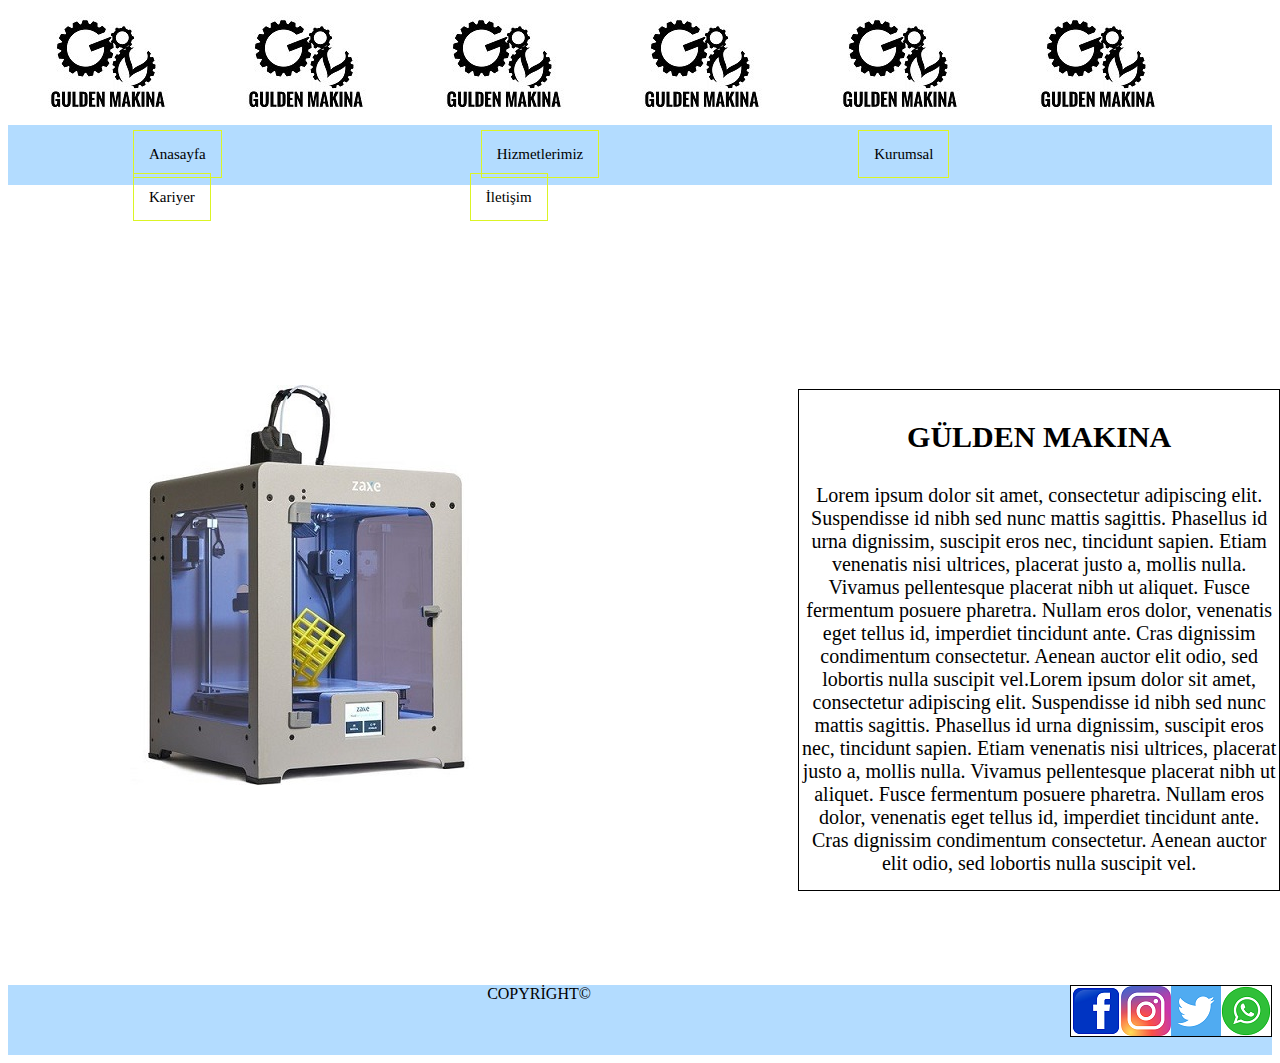
<file: index.html>
<!doctype html>
<html>
<head>
<meta charset="utf-8">
<meta name="viewport" content="width=device-width, initial-scale=1.0">
<title>Başlıksız Belge</title>
	<link rel="stylesheet" href="stil.css"/>
</head>

<body>
<div class="header"></div>
	<div class="navbar">
	<ul>
		<li><a href="index.html">Anasayfa</a></li>
		<li><a href="hizmetlerimiz.html">Hizmetlerimiz</a></li>
		<li><a href="kurumsal.html">Kurumsal</a></li>
		<li><a href="kariyer.html">Kariyer</a></li>
		<li><a href="iletişim.html">İletişim</a></li>
		</ul>
	
	</div>
<div class="orta"><img src="images/10471066697778.jpg"/><div class="solorta"><h3>GÜLDEN MAKINA</h3>
<p>Lorem ipsum dolor sit amet, consectetur adipiscing elit. Suspendisse id nibh sed nunc mattis sagittis. Phasellus id urna dignissim, suscipit eros nec, tincidunt sapien. Etiam venenatis nisi ultrices, placerat justo a, mollis nulla. Vivamus pellentesque placerat nibh ut aliquet. Fusce fermentum posuere pharetra. Nullam eros dolor, venenatis eget tellus id, imperdiet tincidunt ante. Cras dignissim condimentum consectetur. Aenean auctor elit odio, sed lobortis nulla suscipit vel.Lorem ipsum dolor sit amet, consectetur adipiscing elit. Suspendisse id nibh sed nunc mattis sagittis. Phasellus id urna dignissim, suscipit eros nec, tincidunt sapien. Etiam venenatis nisi ultrices, placerat justo a, mollis nulla. Vivamus pellentesque placerat nibh ut aliquet. Fusce fermentum posuere pharetra. Nullam eros dolor, venenatis eget tellus id, imperdiet tincidunt ante. Cras dignissim condimentum consectetur. Aenean auctor elit odio, sed lobortis nulla suscipit vel.</p></div></div>
<div class="footer"> COPYRİGHT©
  <div class="ikon">
	  <a href="http://www.facebook.com" target="_blank"><img src="images/facebook.png"/></a><a href="http://www.instagram.com" target="_blank"><img src="images/instagram.png"/></a><a href="http://twitter.com.tr" target="_blank"><img src="images/twitter.png"/></a><a href="http://web.whatsapp.com" target="_blank"><img src="images/whatsapp.png"/></a></div> 
</div>
	
	
	
	
	
</body>
</html>
</file>
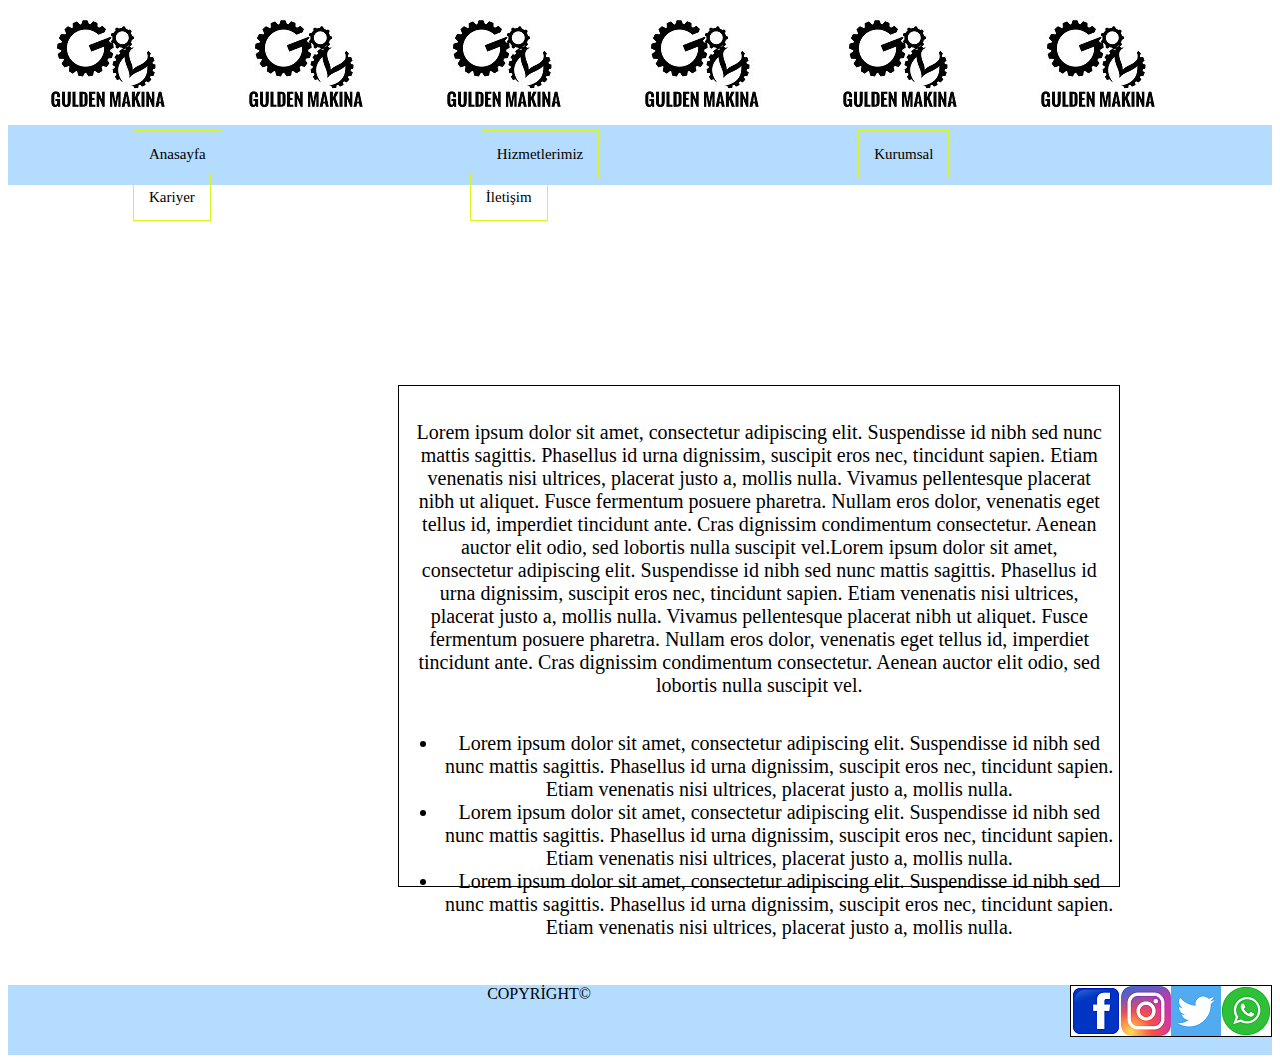
<file: hizmetlerimiz.html>
<!doctype html>
<html>
<head>
<meta charset="utf-8">
<title>Başlıksız Belge</title>
	<link rel="stylesheet" href="hizmet.css"/>
</head>

<body>
<div class="header"></div>
	<div class="navbar">
	<ul>
		<li><a href="index.html">Anasayfa</a></li>
		<li><a href="hizmetlerimiz.html">Hizmetlerimiz</a></li>
		<li><a href="kurumsal.html">Kurumsal</a></li>
		<li><a href="kariyer.html">Kariyer</a></li>
		<li><a href="iletişim.html">İletişim</a></li>
		</ul>
	
	</div>
<div class="orta"><div class="solorta"><p>Lorem ipsum dolor sit amet, consectetur adipiscing elit. Suspendisse id nibh sed nunc mattis sagittis. Phasellus id urna dignissim, suscipit eros nec, tincidunt sapien. Etiam venenatis nisi ultrices, placerat justo a, mollis nulla. Vivamus pellentesque placerat nibh ut aliquet. Fusce fermentum posuere pharetra. Nullam eros dolor, venenatis eget tellus id, imperdiet tincidunt ante. Cras dignissim condimentum consectetur. Aenean auctor elit odio, sed lobortis nulla suscipit vel.Lorem ipsum dolor sit amet, consectetur adipiscing elit. Suspendisse id nibh sed nunc mattis sagittis. Phasellus id urna dignissim, suscipit eros nec, tincidunt sapien. Etiam venenatis nisi ultrices, placerat justo a, mollis nulla. Vivamus pellentesque placerat nibh ut aliquet. Fusce fermentum posuere pharetra. Nullam eros dolor, venenatis eget tellus id, imperdiet tincidunt ante. Cras dignissim condimentum consectetur. Aenean auctor elit odio, sed lobortis nulla suscipit vel.</p><ul>
	
	<li>Lorem ipsum dolor sit amet, consectetur adipiscing elit. Suspendisse id nibh sed nunc mattis sagittis. Phasellus id urna dignissim, suscipit eros nec, tincidunt sapien. Etiam venenatis nisi ultrices, placerat justo a, mollis nulla.</li>
	<li>Lorem ipsum dolor sit amet, consectetur adipiscing elit. Suspendisse id nibh sed nunc mattis sagittis. Phasellus id urna dignissim, suscipit eros nec, tincidunt sapien. Etiam venenatis nisi ultrices, placerat justo a, mollis nulla.</li>
	<li>Lorem ipsum dolor sit amet, consectetur adipiscing elit. Suspendisse id nibh sed nunc mattis sagittis. Phasellus id urna dignissim, suscipit eros nec, tincidunt sapien. Etiam venenatis nisi ultrices, placerat justo a, mollis nulla.</li>
	
	</ul></div></div>
<div class="footer">COPYRİGHT© 
  <div class="ikon"><a href="http://www.facebook.com" target="_blank"><img src="images/facebook.png"/></a><a href="http://www.instagram.com" target="_blank"><img src="images/instagram.png"/></a><a href="http://twitter.com.tr" target="_blank"><img src="images/twitter.png"/></a><a href="http://web.whatsapp.com" target="_blank"><img src="images/whatsapp.png"/></a></div> 
</div>
	
	
	
	
	
</body>
</html>
</file>
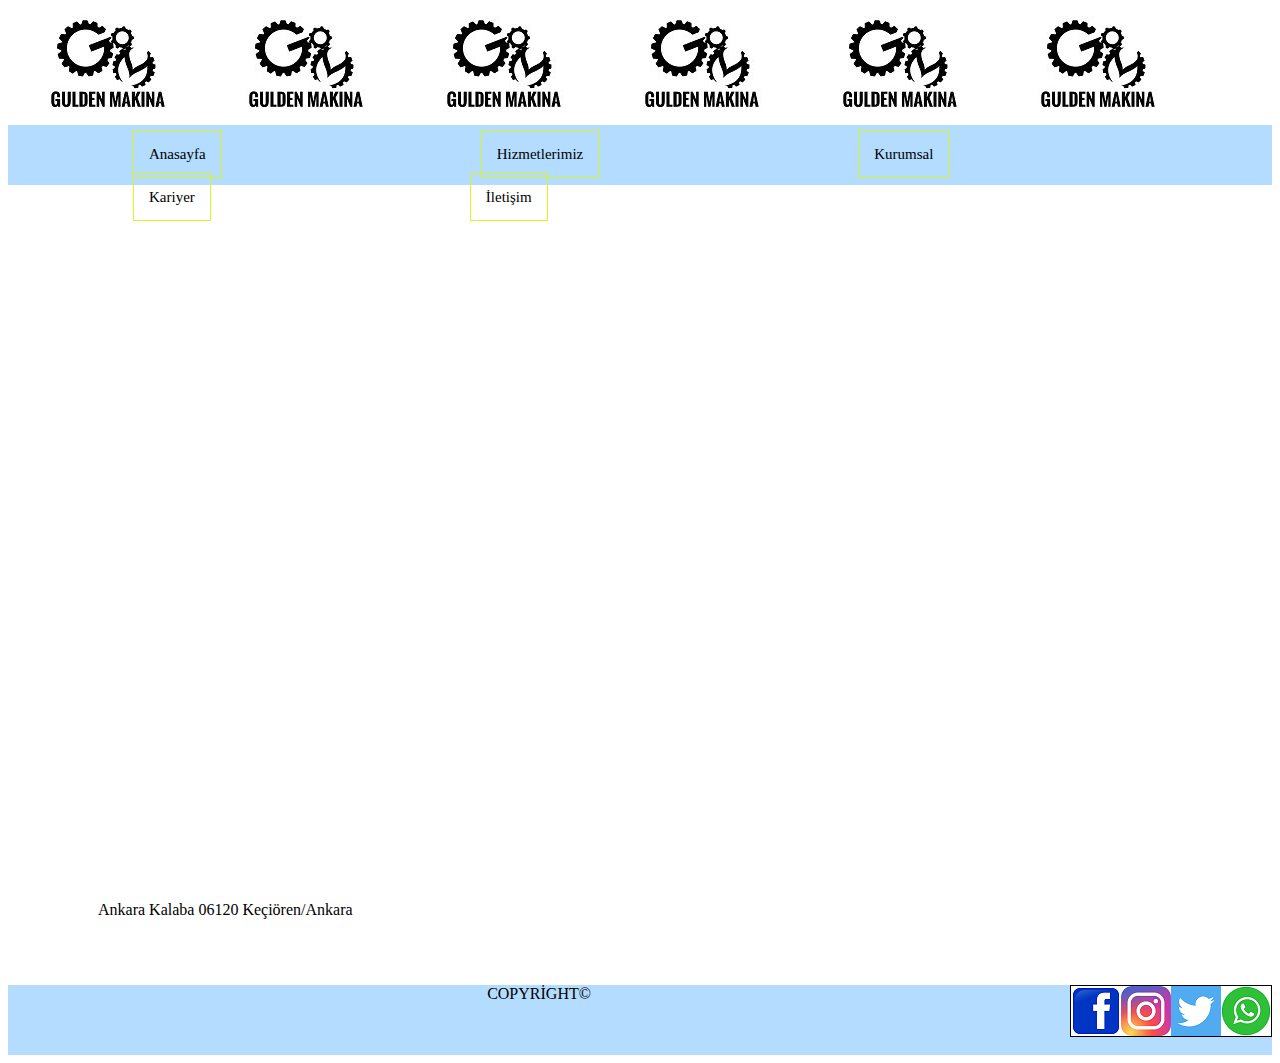
<file: iletişim.html>
<!doctype html>
<html>
<head>
<meta charset="utf-8">
<title>Başlıksız Belge</title>
	<link rel="stylesheet" href="iletişim.css"/>
</head>

<body>
<div class="header"></div>
	<div class="navbar">
	<ul>
		<li><a href="index.html">Anasayfa</a></li>
		<li><a href="hizmetlerimiz.html">Hizmetlerimiz</a></li>
		<li><a href="kurumsal.html">Kurumsal</a></li>
		<li><a href="kariyer.html">Kariyer</a></li>
		<li><a href="iletişim.html">İletişim</a></li>
		</ul>
	
	</div>
<div class="orta"><div class="ortaorta"><iframe src="https://www.google.com/maps/embed?pb=!1m18!1m12!1m3!1d3057.270745424136!2d32.863295215697065!3d39.98005449000441!2m3!1f0!2f0!3f0!3m2!1i1024!2i768!4f13.1!3m3!1m2!1s0x14d34dba7cbfd83b%3A0x69feb57bb944f26b!2zQW5rYXJhLCBLYWxhYmEsIDA2MTIwIEtlw6dpw7ZyZW4vQW5rYXJh!5e0!3m2!1str!2str!4v1606217708613!5m2!1str!2str" width="1000" height="500" frameborder="0" style="border:0;" allowfullscreen="" aria-hidden="false" tabindex="0"></iframe></div><p>Ankara
Kalaba
06120 Keçiören/Ankara</p></div>
<div class="footer">COPYRİGHT© 
  <div class="ikon"><a href="http://www.facebook.com" target="_blank"><img src="images/facebook.png"/></a><a href="http://www.instagram.com" target="_blank"><img src="images/instagram.png"/></a><a href="http://twitter.com.tr" target="_blank"><img src="images/twitter.png"/></a><a href="http://web.whatsapp.com" target="_blank"><img src="images/whatsapp.png"/></a></div> 
</div>
	
	
	
	
	
</body>
</html>
</file>
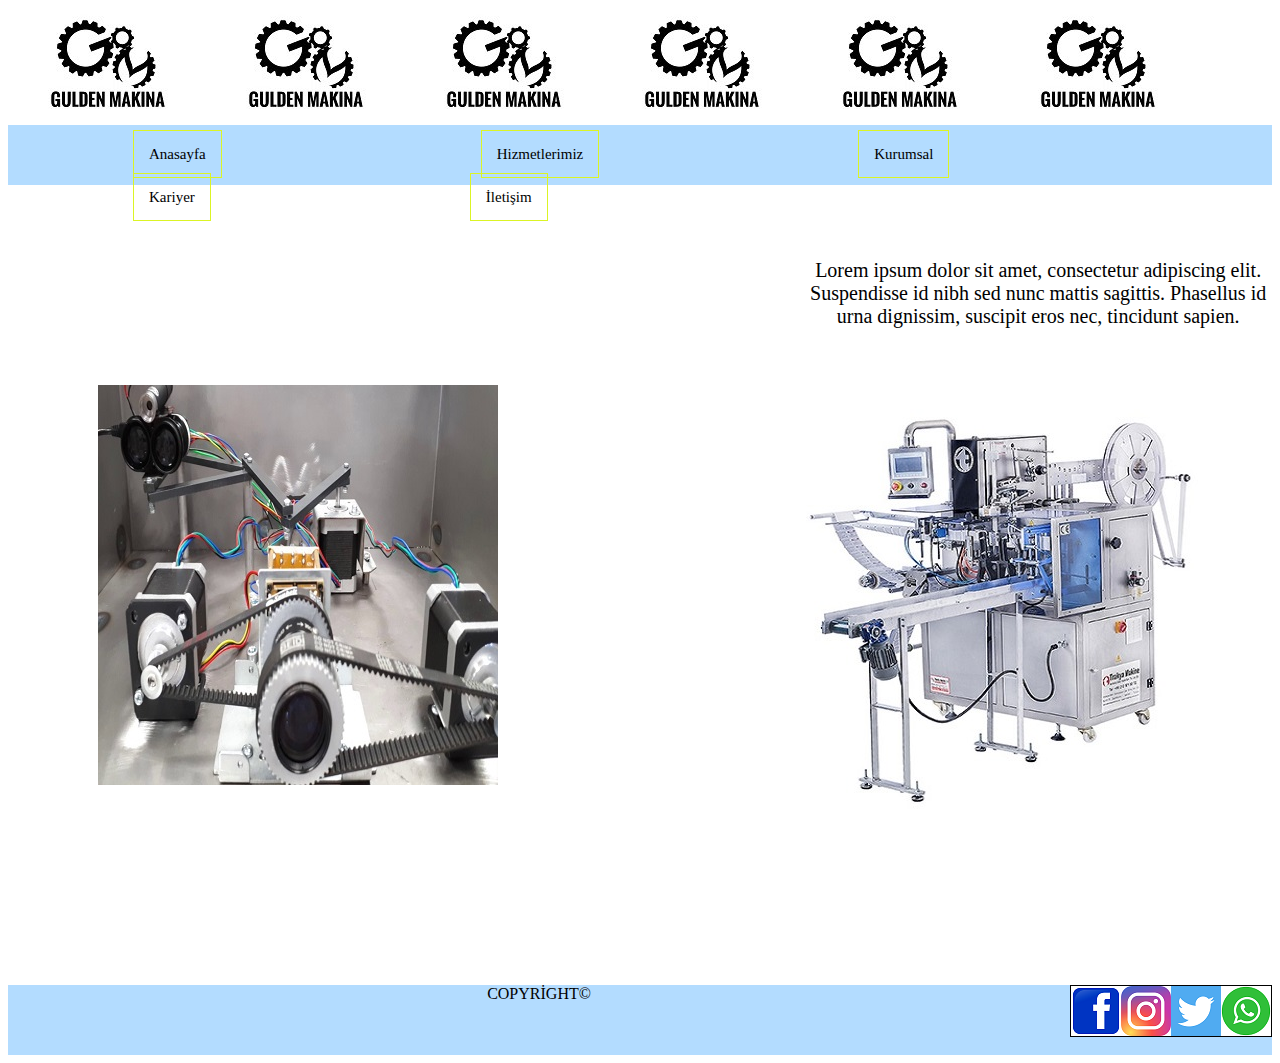
<file: kariyer.html>
<!doctype html>
<html>
<head>
<meta charset="utf-8">
<title>Başlıksız Belge</title>
	<link rel="stylesheet" href="kariyer.css"/>
</head>

<body>
<div class="header"></div>
	<div class="navbar">
	<ul>
		<li><a href="index.html">Anasayfa</a></li>
		<li><a href="hizmetlerimiz.html">Hizmetlerimiz</a></li>
		<li><a href="kurumsal.html">Kurumsal</a></li>
		<li><a href="kariyer.html">Kariyer</a></li>
		<li><a href="iletişim.html">İletişim</a></li>
		</ul>
	
	</div>
<div class="orta"><img src="images/maxresdefault.jpg"/><div class="solorta"><p>Lorem ipsum dolor sit amet, consectetur adipiscing elit. Suspendisse id nibh sed nunc mattis sagittis. Phasellus id urna dignissim, suscipit eros nec, tincidunt sapien.</p> 
</div><div class="resim"><img src="images/alcoholswabpackagemachine-Y400-Swabs-Trakya-Makine-69B.jpg"/></div></div>
<div class="footer">COPYRİGHT© 
  <div class="ikon"><a href="http://www.facebook.com" target="_blank"><img src="images/facebook.png"/></a><a href="http://www.instagram.com" target="_blank"><img src="images/instagram.png"/></a><a href="http://twitter.com.tr" target="_blank"><img src="images/twitter.png"/></a><a href="http://web.whatsapp.com" target="_blank"><img src="images/whatsapp.png"/></a></div> 
</div>
	
	
	
	
	
</body>
</html>
</file>
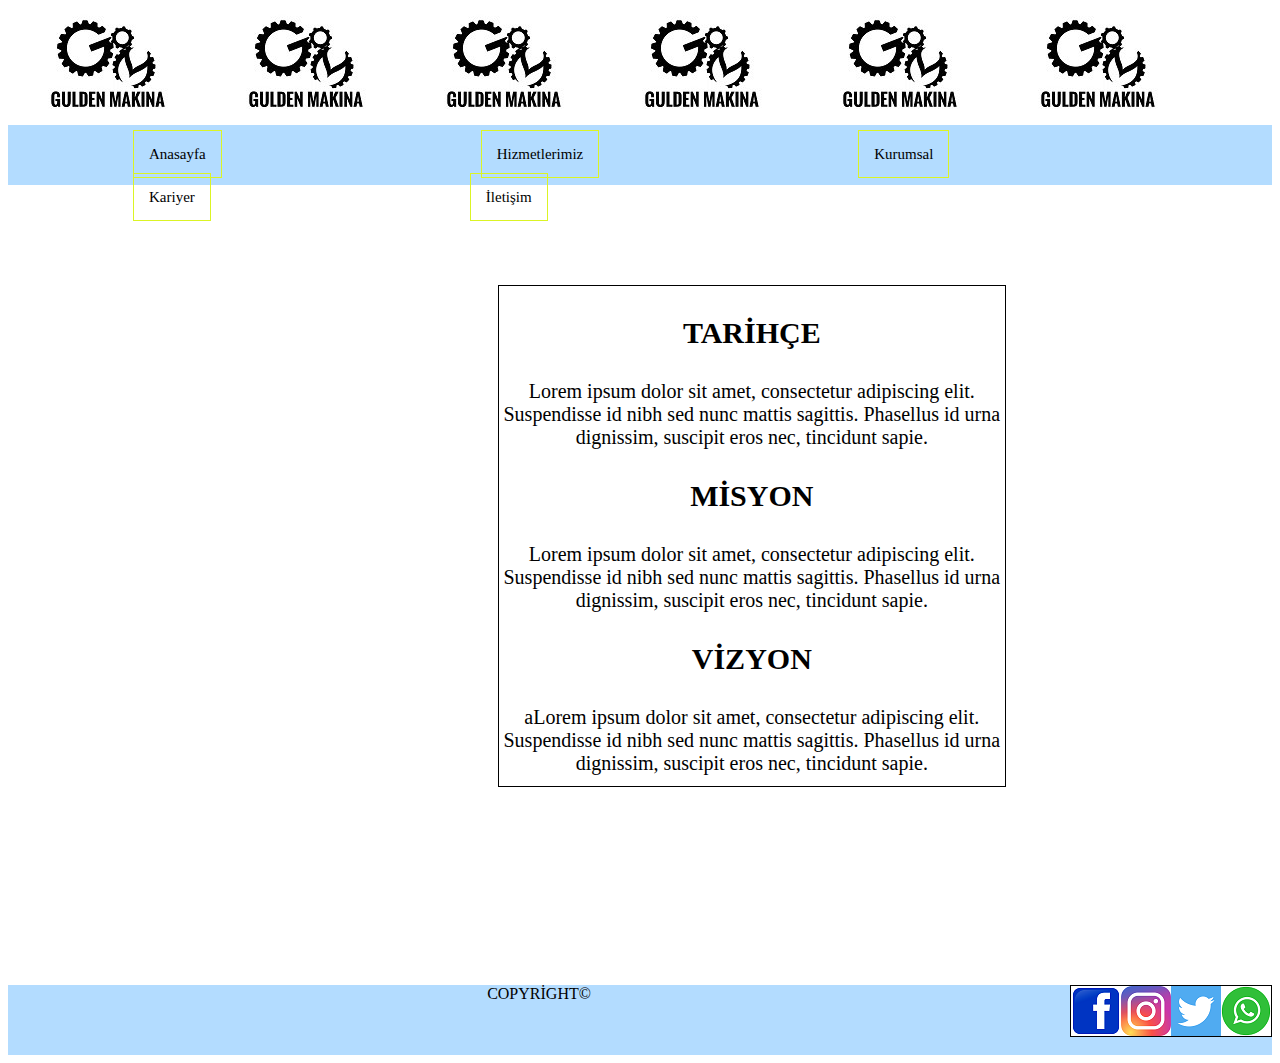
<file: kurumsal.html>
<!doctype html>
<html>
<head>
<meta charset="utf-8">
<title>Başlıksız Belge</title>
	<link rel="stylesheet" href="kurum.css"/>
</head>

<body>
<div class="header"></div>
	<div class="navbar">
	<ul>
		<li><a href="index.html">Anasayfa</a></li>
		<li><a href="hizmetlerimiz.html">Hizmetlerimiz</a></li>
		<li><a href="kurumsal.html">Kurumsal</a></li>
		<li><a href="kariyer.html">Kariyer</a></li>
		<li><a href="iletişim.html">İletişim</a></li>
		</ul>
	
	</div>
<div class="orta"><div class="solorta"><h3>TARİHÇE</h3><p>Lorem ipsum dolor sit amet, consectetur adipiscing elit. Suspendisse id nibh sed nunc mattis sagittis. Phasellus id urna dignissim, suscipit eros nec, tincidunt sapie.</p><h3>MİSYON</h3><p>Lorem ipsum dolor sit amet, consectetur adipiscing elit. Suspendisse id nibh sed nunc mattis sagittis. Phasellus id urna dignissim, suscipit eros nec, tincidunt sapie.</p><h3>VİZYON</h3><p>aLorem ipsum dolor sit amet, consectetur adipiscing elit. Suspendisse id nibh sed nunc mattis sagittis. Phasellus id urna dignissim, suscipit eros nec, tincidunt sapie.</p>
</div></div>
<div class="footer"> COPYRİGHT©
  <div class="ikon"><a href="http://www.facebook.com" target="_blank"><img src="images/facebook.png"/></a><a href="http://www.instagram.com" target="_blank"><img src="images/instagram.png"/></a><a href="http://twitter.com.tr" target="_blank"><img src="images/twitter.png"/></a><a href="http://web.whatsapp.com" target="_blank"><img src="images/whatsapp.png"/></a></div> 
</div>
	
	
	
	
	
</body>
</html>
</file>
<file: stil.css>
.header{width: 96%;
	height: 101px;
	background-image:url("images/logo.jfif")
}
.navbar{width: 100%; 
	height: 60px;
	background:#B3DCFF; 
}
.navbar ul li{list-style: none; justify-content: space-around; display: inline-block; padding: 5px; margin: 15px 0 0 0;}
.navbar ul li a{color: #000000; font-size: 15px; text-decoration: none; box-sizing: border-box; border: 1px solid     #DBF424; padding: 15px; margin: 0 165px 0 80px;}
.orta {width: 95%; height: 600px; background:  #ffffff; padding: 200px 0  0 90px; }
.footer{width: 100%; height: 70px; background:  #B3DCFF; text-align: center;}
.ikon{ width: 200px; height: 50px; border:1px solid #000000; float: right}
.solorta{width: 40%; height: 500px; border: 1px solid #000000 ;margin: -400px 0 0 700px}
.solorta h3{text-align: center; font-size: 30px}
.solorta p{text-align: center; font-size: 20px}
</file>
<file: hizmet.css>
.header{width: 96%;
	height: 101px;
	background-image:url("images/logo.jfif")
}
.navbar{width: 100%; 
	height: 60px;
	background:#B3DCFF; 
}
.navbar ul li{list-style: none; justify-content: space-around; display: inline-block; padding: 5px; margin: 15px 0 0 0;}
.navbar ul li a{color: #000000; font-size: 15px; text-decoration: none; box-sizing: border-box; border: 1px solid     #DBF424; padding: 15px; margin: 0 165px 0 80px;}
.orta {width: 95%; height: 600px; background:  #ffffff; padding: 200px 0  0 90px; }
.footer{width: 100%; height: 70px; background:  #B3DCFF; text-align: center;}
.ikon{ width: 200px; height: 50px; border:1px solid #000000; float: right}
.solorta{width: 60%; height: 500px; border: 1px solid #000000 ;margin: 0px 0 0 300px}
.solorta p{text-align: center; font-size: 20px; padding: 15px}
.solorta ul li{text-align: center; font-size: 20px;}
</file>
<file: iletişim.css>
.header{width: 96%;
	height: 101px;
	background-image:url("images/logo.jfif")
}
.navbar{width: 100%; 
	height: 60px;
	background:#B3DCFF; 
}
.navbar ul li{list-style: none; justify-content: space-around; display: inline-block; padding: 5px; margin: 15px 0 0 0;}
.navbar ul li a{color: #000000; font-size: 15px; text-decoration: none; box-sizing: border-box; border: 1px solid     #DBF424; padding: 15px; margin: 0 165px 0 80px;}
.orta {width: 100%; height: 600px; background:  #ffffff; padding: 200px 0  0 90px; }
.footer{width: 100%; height: 70px; background:  #B3DCFF;text-align: center;}
.ikon{ width: 200px; height: 50px; border:1px solid #000000; float: right}
.ortaorta{width: 60%; height: 500px ;margin: 0px 0 0 300px}
</file>
<file: kariyer.css>
.header{width: 96%;
	height: 101px;
	background-image:url("images/logo.jfif")
}
.navbar{width: 100%; 
	height: 60px;
	background:#B3DCFF; 
}
.navbar ul li{list-style: none; justify-content: space-around; display: inline-block; padding: 5px; margin: 15px 0 0 0;}
.navbar ul li a{color: #000000; font-size: 15px; text-decoration: none; box-sizing: border-box; border: 1px solid     #DBF424; padding: 15px; margin: 0 165px 0 80px;}
.orta {width: 95%; height: 600px; background:  #ffffff; padding: 200px 0  0 90px; }
.footer{width: 100%; height: 70px; background:  #B3DCFF; text-align: center;}
.ikon{ width: 200px; height: 50px; border:1px solid #000000; float: right}
.solorta{width: 40%; height: 100px  ;margin: -550px 0 0 700px}
.solorta h3{text-align: center; font-size: 30px}
.solorta p{text-align: center; font-size: 20px}
.resim{width: 600px; height: 400px; margin: 50px 0 0 700px}
</file>
<file: kurum.css>
.header{width: 96%;
	height: 101px;
	background-image:url("images/logo.jfif")
}
.navbar{width: 100%; 
	height: 60px;
	background:#B3DCFF; 
}
.navbar ul li{list-style: none; justify-content: space-around; display: inline-block; padding: 5px; margin: 15px 0 0 0;}
.navbar ul li a{color: #000000; font-size: 15px; text-decoration: none; box-sizing: border-box; border: 1px solid     #DBF424; padding: 15px; margin: 0 165px 0 80px;}
.orta {width: 100%; height: 600px; background:  #ffffff; padding: 200px 0  0 90px; }
.footer{width: 100%; height: 70px; background:  #B3DCFF;text-align: center;}
.ikon{ width: 200px; height: 50px; border:1px solid #000000; float: right}
.solorta{width: 40%; height: 500px; border: 1px solid #000000 ;margin: -100px 0 0 400px}
.solorta h3{text-align: center; font-size: 30px}
.solorta p{text-align: center; font-size: 20px}
</file>
